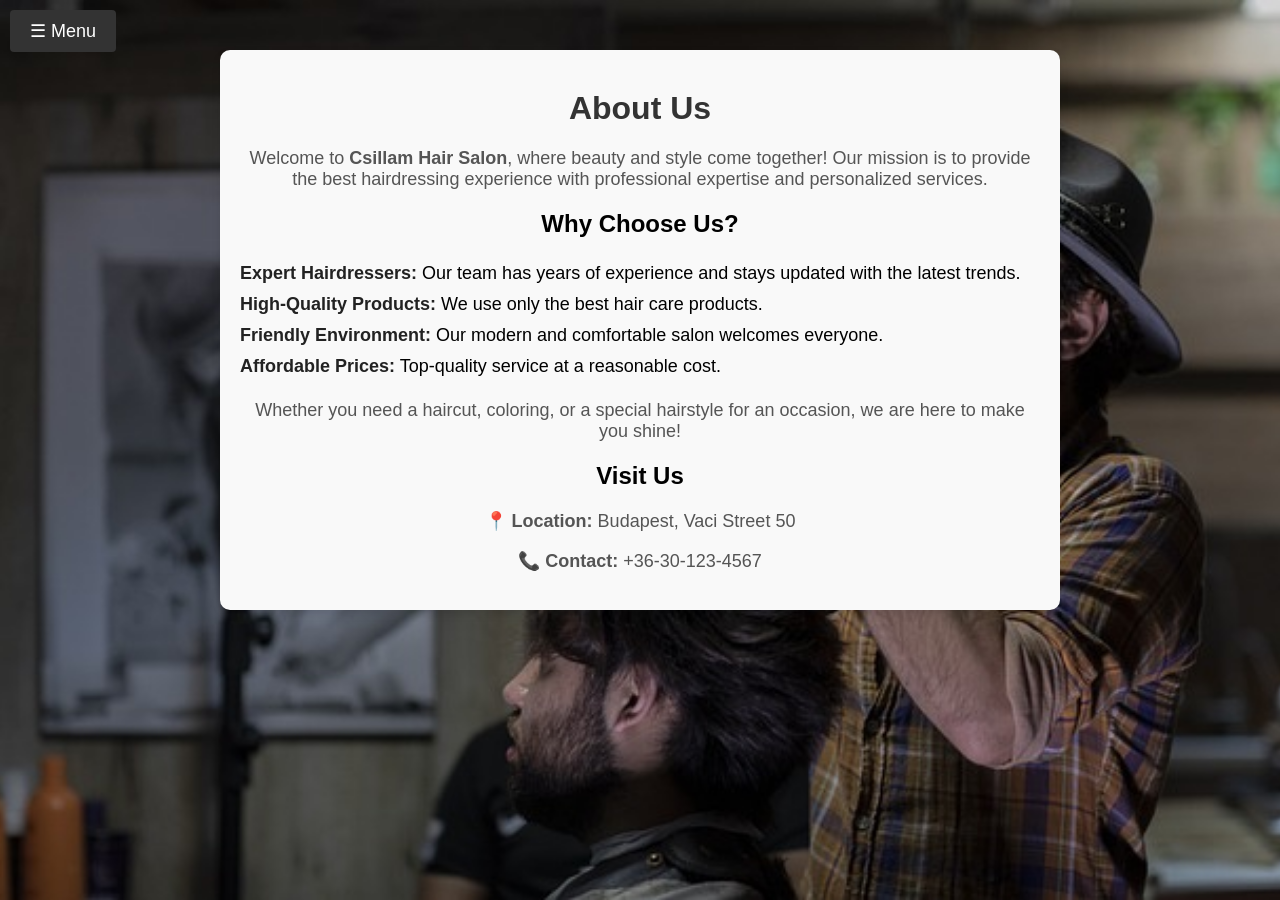
<file: about.html>
<!DOCTYPE html>
<html lang="en">
<head>
    <meta charset="UTF-8">
    <meta name="viewport" content="width=device-width, initial-scale=1.0">
    <title>About Us - Csillam Hair Salon</title>
    <link rel="stylesheet" href="style.css">
</head>
<body>

    <div class="menu-container">
        <button class="menu-toggle">☰ Menu</button>
        <div class="dropdown-menu">
            <ul>
                <li><a href="index.html">Home page</a></li>
                <li><a href="about.html">About us</a></li>
                <li><a href="team.html">Team</a></li>
                <li><a href="admin.html">Admin</a></li>
            </ul>
        </div>
    </div>

    <div class="about-container">
        <h1>About Us</h1>
        <p>Welcome to <strong>Csillam Hair Salon</strong>, where beauty and style come together! Our mission is to provide the best hairdressing experience with professional expertise and personalized services.</p>

        <h2>Why Choose Us?</h2>
        <ul>
            <li><strong>Expert Hairdressers:</strong> Our team has years of experience and stays updated with the latest trends.</li>
            <li><strong>High-Quality Products:</strong> We use only the best hair care products.</li>
            <li><strong>Friendly Environment:</strong> Our modern and comfortable salon welcomes everyone.</li>
            <li><strong>Affordable Prices:</strong> Top-quality service at a reasonable cost.</li>
        </ul>

        <p>Whether you need a haircut, coloring, or a special hairstyle for an occasion, we are here to make you shine!</p>

        <h2>Visit Us</h2>
        <p>📍 <strong>Location:</strong> Budapest, Vaci Street 50</p>
        <p>📞 <strong>Contact:</strong> +36-30-123-4567</p>
    </div>

    <script src="textbox.js"></script>
</body>
</html>
</file>
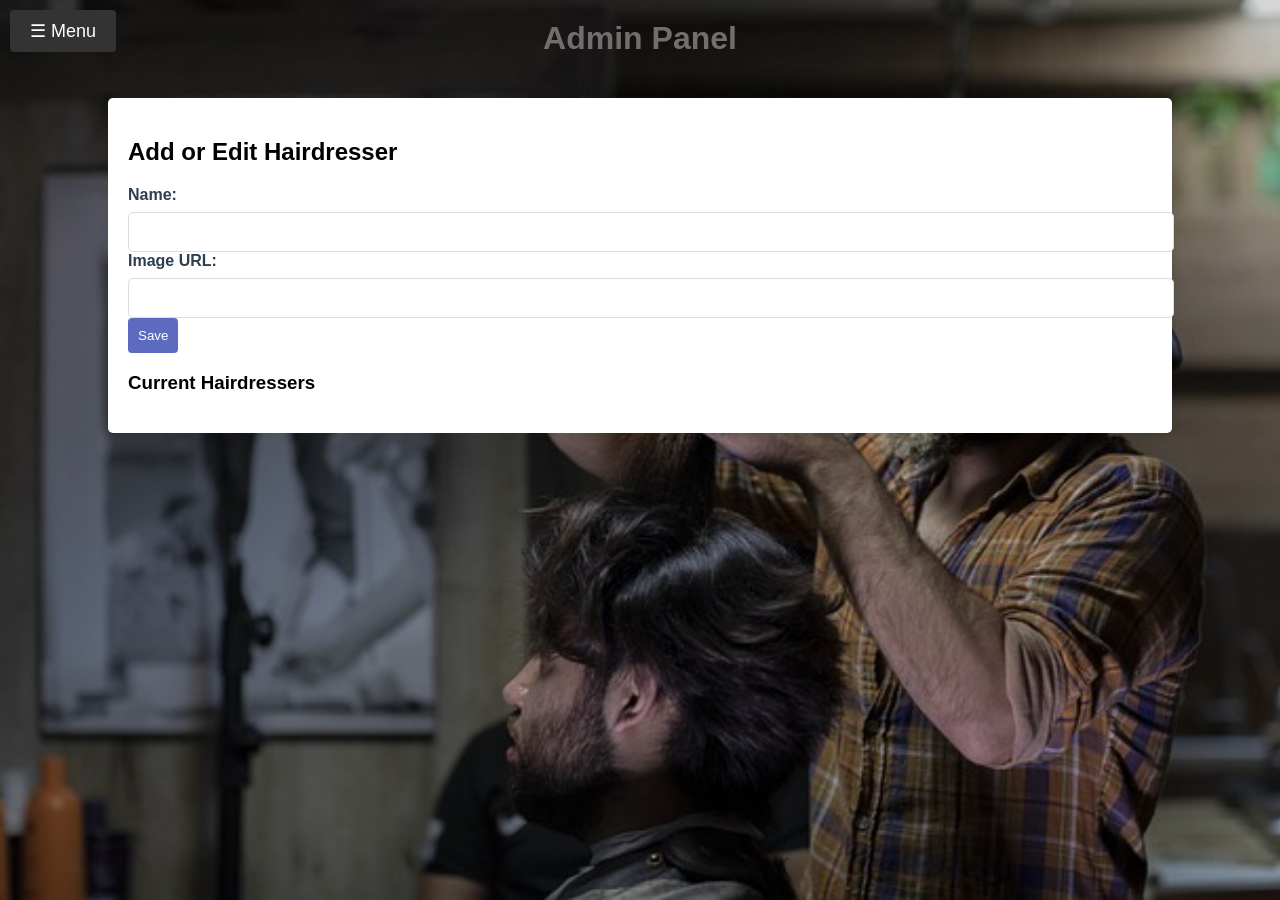
<file: admin.html>
<!DOCTYPE html>
<html lang="en">
<head>
    <meta charset="UTF-8">
    <meta name="viewport" content="width=device-width, initial-scale=1.0">
    <title>Admin - Csillam Hair Salon</title>
    <link rel="stylesheet" href="style.css">
</head>
<body>
    <div class="admin-header">
        
        <div class="menu-container">
            <button class="menu-toggle">☰ Menu</button>
            <div class="dropdown-menu">
                <ul>
                    <li><a href="index.html">Home page</a></li>
                    <li><a href="aboutus.html">About us</a></li>
                    <li><a href="contact.html">Team</a></li>
                    <li><a href="admin.html">Admin</a></li>
                </ul>
            </div>
        </div>
    </div>
    <h1>Admin Panel</h1>

    <div class="admin-container">
        <h2>Add or Edit Hairdresser</h2>
        <form id="admin-form">
            <label for="name">Name:</label>
            <input type="text" id="name" name="name" required>

            <label for="image">Image URL:</label>
            <input type="text" id="image" name="image" required>

            <button type="submit">Save</button>
        </form>

        <h3>Current Hairdressers</h3>
        <ul id="hairdresser-list">
            <!-- Current hairdressers will be listed here -->
        </ul>
    </div>

    <script src="textbox.js"></script>
</body>
</html>
</file>
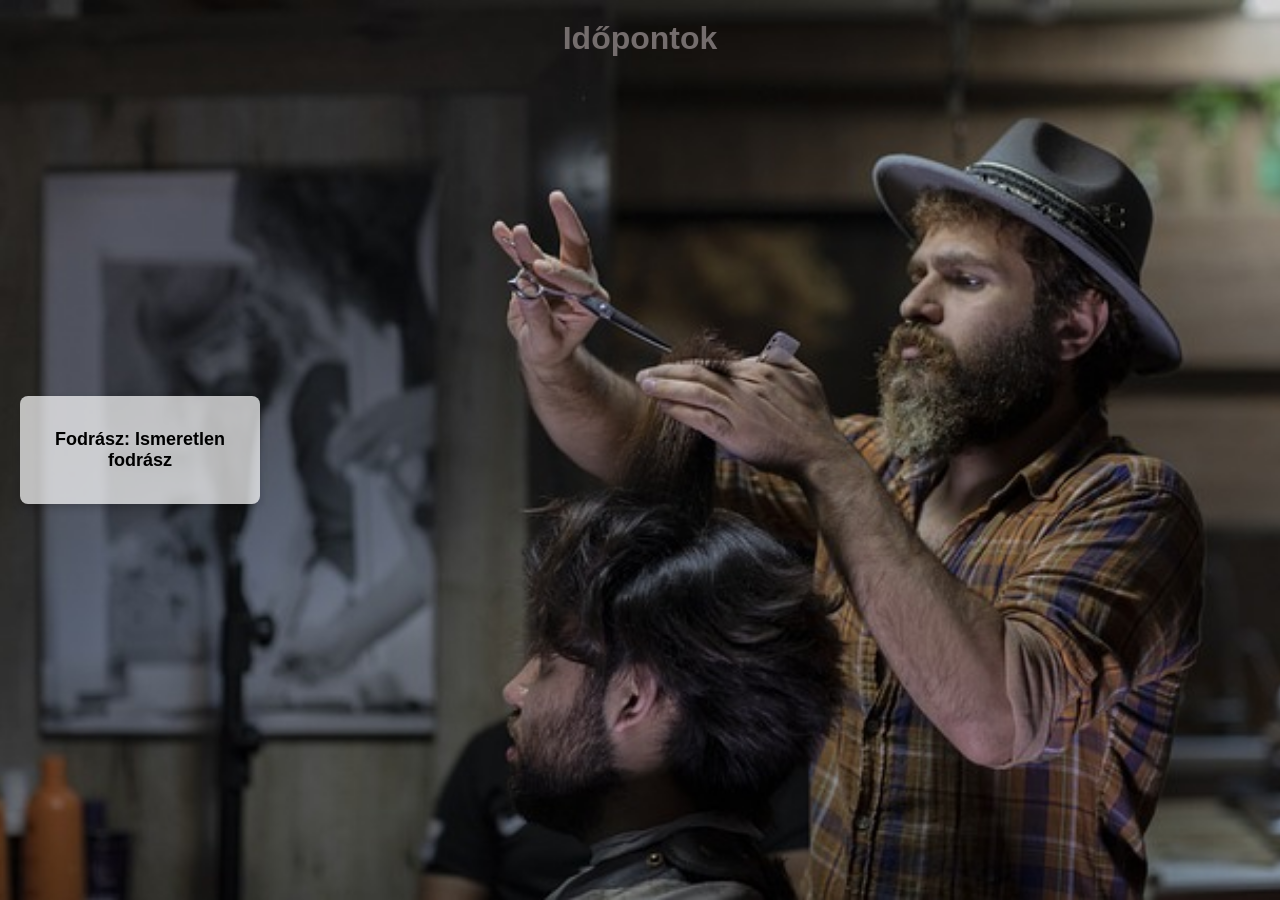
<file: appointments.html>
<!DOCTYPE html>
<html lang="hu">
<head>
    <meta charset="UTF-8">
    <meta name="viewport" content="width=device-width, initial-scale=1.0">
    <title>Időpontok</title>
    <link rel="stylesheet" href="style.css">
</head>
<body>
    <h1>Időpontok</h1>
    <div id="hairdresser-info" class="hairdresser-box">
        <p>Fodrász: <span id="hairdresser-name">Betöltés...</span></p>
    </div>
    <div id="appointments-container"></div>
    <script src="main.js"></script>
</body>
</html>
</file>
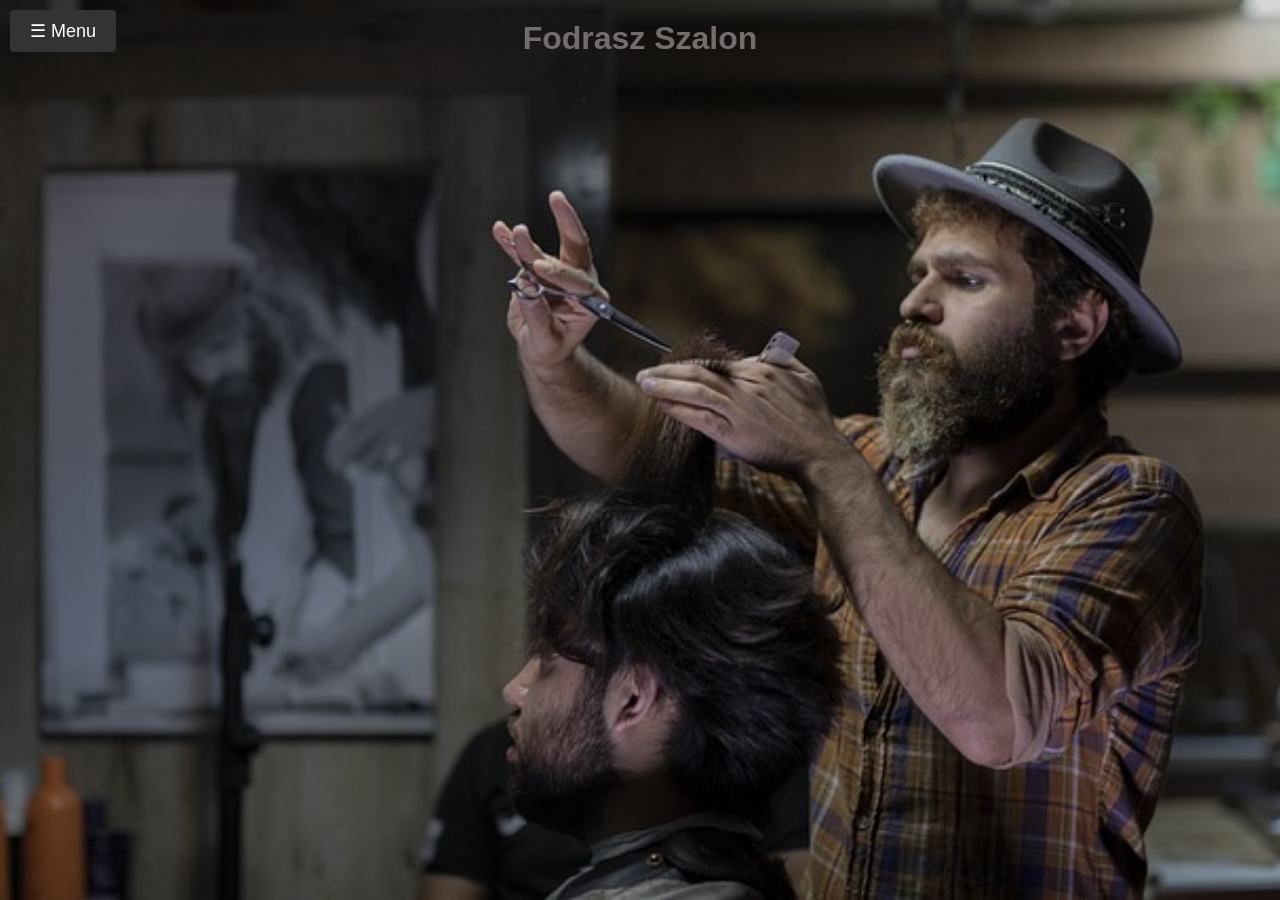
<file: booking.html>
<!DOCTYPE html>
<html lang="hu">
<head>
    <meta charset="UTF-8">
    <meta name="viewport" content="width=device-width, initial-scale=1.0">
    <link rel="stylesheet" href="style.css">
    <title>Foglalás</title>
</head>
<body>
    <div class="booking-container">
        <h1>Foglalás - Kérjük, adja meg adatait!</h1>
        
        <form id="booking-form" class="form-container">
            <div class="form-group">
                <label for="name">Név:</label>
                <input type="text" id="name" placeholder="Adja meg a nevét" required>
            </div>

            <div class="form-group">
                <label for="phone">Telefonszám:</label>
                <input type="text" id="phone" placeholder="Adja meg a telefonszámát" required>
            </div>

            <div class="form-group">
                <label for="email">Email cím:</label>
                <input type="email" id="email" placeholder="Adja meg az email címét" required>
            </div>

            <div class="form-group">
                <label for="service">Szolgáltatás:</label>
                <select id="service" required>
                    <option value="hajvagas">Hajvágás</option>
                    <option value="hajfestes">Hajfestés</option>
                    <option value="borotvalas">Borotválás</option>
                    <option value="szakall igazitas">Szakáll igazítás</option>
                </select>
            </div>

            <div class="form-group">
                <label for="appointment-time">Időpont:</label>
                <input type="text" id="appointment-time" name="appointment-time" readonly> 
            </div>

            <button type="submit" class="submit-btn">Foglalás megerősítése</button>
        </form>
    </div>

    <script src="booking.js"></script>
</body>
</html>
</file>
<file: style.css>
/* Alap stílusok */
body {
    font-family: Arial, sans-serif;
    background-color: #f4f4f4;
    margin: 0;
    padding: 0;
    display: flex;
    flex-direction: column;
    align-items: center;
    min-height: 100vh;
    background-image: url('./img/fodraszat1.jpg');
    background-size: cover; /* A kép kitölti az egész háttér területet */
    background-position: center; /* A kép középre kerül */
    background-attachment: fixed;
}

h1 {
    color: #746d6d;
    margin-top: 20px;
}

/* Menü gomb */
.menu-toggle {
    background-color: #333;
    color: white;
    border: none;
    padding: 10px 20px;
    font-size: 18px;
    cursor: pointer;
    position: fixed;
    top: 10px;
    left: 10px;
    z-index: 1000;
}

.menu-toggle:hover {
    background-color: #575757;
}

/* Legördülő menü */
.dropdown-menu {
    display: none;
    position: absolute;
    top: 50px;
    left: 10px;
    background-color: #333;
    width: 200px;
    box-shadow: 0px 4px 6px rgba(0, 0, 0, 0.1);
}

.dropdown-menu ul {
    list-style: none;
    padding: 0;
    margin: 0;
}

.dropdown-menu ul li {
    border-bottom: 1px solid #444;
}

.dropdown-menu ul li a {
    display: block;
    color: white;
    text-decoration: none;
    padding: 12px;
}

.dropdown-menu ul li a:hover {
    background-color: #575757;
}

/* Menü megjelenítése ha aktív */
.dropdown-menu.active {
    display: block;
}

#content {
    max-width: 1200px;
    width: 100%;
    padding: 20px;
    display: flex;
    flex-wrap: wrap;
    justify-content: center;
    gap: 20px;
}

/* About Us Page Styling */
.about-container {
    max-width: 800px;
    margin: 50px auto;
    padding: 20px;
    background: #f9f9f9;
    border-radius: 10px;
    box-shadow: 0px 4px 8px rgba(0, 0, 0, 0.1);
    text-align: center;
}

.about-container h1 {
    color: #333;
}

.about-container p {
    font-size: 18px;
    color: #555;
}

.about-container ul {
    text-align: left;
    list-style: none;
    padding: 0;
}

.about-container ul li {
    font-size: 18px;
    padding: 5px 0;
}

.about-container ul li strong {
    color: #222;
}

/* csapatunk képek */
.hairdressers-list {
    display: flex;
    flex-wrap: wrap;
    gap: 20px;
    justify-content: center;
}

.hairdresser-card {
    border: 1px solid #ccc;
    border-radius: 8px;
    padding: 16px;
    text-align: center;
    width: 200px;
    box-shadow: 0 2px 5px rgba(0, 0, 0, 0.1);
}

.hairdresser-card img {
    border-radius: 50%;
    height: 100px;
    width: 100px;
    object-fit: cover;
    margin-bottom: 12px;
}

.hairdresser-card:hover {
    transform: scale(1.05);
}

.hairdresser-card h2 {
    font-size: 1.2em;
    margin: 0;
    color: #ccc;
}

/* admin oldal */
.admin-container {
    width: 80%;
    margin: 20px auto;
    padding: 20px;
    background-color: white;
    border-radius: 5px;
    box-shadow: 0 0 10px rgba(0, 0, 0, 0.1);
}

.admin-form {
    display: flex;
    flex-direction: column;
    margin-bottom: 20px;
}

button {
    padding: 10px;
    background-color: #5c6bc0;
    color: white;
    border: none;
    border-radius: 4px;
    cursor: pointer;
}

button:hover {
    background-color: #3f51b5;
}

/* Időpont dobozok */
.time-slot {
    background-color: #fff;
    border: 2px solid #ddd;
    border-radius: 8px;
    padding: 15px;
    text-align: center;
    width: 150px;
    margin: 10px;
    box-shadow: 0 4px 8px rgba(0, 0, 0, 0.1);
    transition: transform 0.2s ease-in-out;
}

.time-slot:hover {
    transform: scale(1.05);
}

.time-slot span {
    font-size: 1.2rem;
    color: #333;
}

.time-slot button {
    background-color: #007bff;
    color: white;
    border: none;
    padding: 10px;
    font-size: 1rem;
    border-radius: 5px;
    cursor: pointer;
    margin-top: 10px;
    transition: background-color 0.3s;
}

.time-slot button:hover {
    background-color: #252a31;
}

.time-slot em {
    color: #ff4e00;
    font-style: normal;
    font-size: 1.1rem;
}

/* Szabad időpontok színe */
.time-slot.available {
    border-color: #28a745;
}

.time-slot.booked {
    border-color: #ff4e00;
}

/* Appointment Box */
.text-box {
    background-color: rgba(255, 255, 255, 0.5);
    border: 1px solid #ddd;
    padding: 20px;
    width: 300px;
    border-radius: 10px;
    box-shadow: 0 4px 8px rgba(0, 0, 0, 0.1);
    text-align: center;
    transition: transform 0.2s ease-in-out;
}

.text-box:hover {
    transform: scale(1.05);
}

.text-box h2 {
    color: #333;
    font-size: 1.5rem;
    margin-bottom: 10px;
}

.text-box h4 {
    color: #555;
    font-size: 1.2rem;
    margin-bottom: 10px;
}

.text-box p {
    color: #777;
    font-size: 1rem;
    margin-bottom: 20px;
}

.appointment-btn {
    background-color: #007bff;
    color: white;
    padding: 10px;
    border: none;
    border-radius: 5px;
    cursor: pointer;
    transition: background-color 0.3s;
}

.appointment-btn:hover {
    background-color: #0056b3;
}

.hairdresser-box {
    position: fixed; 
    left: 20px;
    top: 50%; 
    transform: translateY(-50%); 
    background-color: rgba(255, 255, 255, 0.7); 
    padding: 15px 20px;
    font-size: 18px;
    font-weight: bold;
    border-radius: 8px;
    box-shadow: 0 4px 8px rgba(0, 0, 0, 0.2);
    width: 200px; 
    text-align: center;
}


/* Mobile reszponzivitás */
@media (max-width: 768px) {
    .time-slot {
        width: 120px;
        font-size: 0.9rem;
    }

    .text-box {
        width: 250px;
    }
}

/* Foglalási űrlap konténer */
.booking-container {
    width: 80%;
    max-width: 600px;
    margin: 30px auto;
    padding: 20px;
    background-color: #fff;
    box-shadow: 0 4px 8px rgba(0, 0, 0, 0.1);
    border-radius: 8px;
}

/* Form csoportok */
.form-group {
    margin-bottom: 15px;
}

label {
    display: block;
    margin-bottom: 8px;
    font-weight: bold;
    color: #2c3e50;
}

input, select {
    width: 100%;
    padding: 10px;
    font-size: 16px;
    border-radius: 5px;
    border: 1px solid #ddd;
}

input:focus, select:focus {
    border-color: #3498db;
    outline: none;
}

/* Gomb stílusok */
.submit-btn {
    width: 100%;
    padding: 12px;
    font-size: 18px;
    background-color: #007bff;
    color: #fff;
    border: none;
    border-radius: 5px;
    cursor: pointer;
}

.submit-btn:hover {
    background-color: #2980b9;
}
</file>
